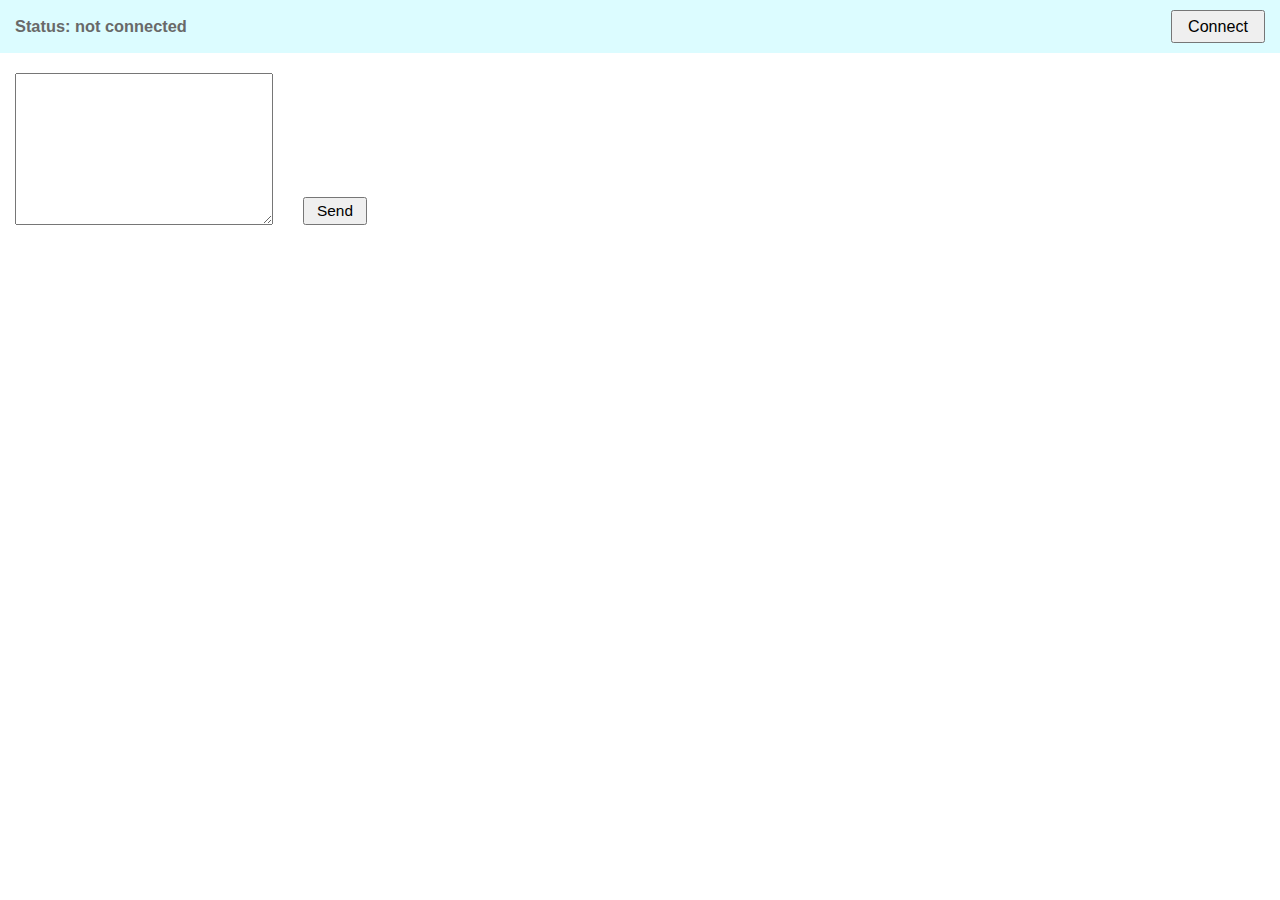
<file: computer networks/labs/lab5/static/index.html>
<!DOCTYPE html>
<html lang="en">
<head>
    <meta charset="UTF-8">
    <title>P2P Chat</title>
    <link rel="stylesheet" href="./style.css">
</head>
<body>
<header>
    <h3 id="connection-status">Status: <span id="connection-status__status">not connected</span></h3>
    <button id="connect-button">Connect</button>
</header>
<div id="root-container">
    <div id="input">
        <textarea id="text" cols="30" rows="10"></textarea>
        <div id="input__controls">
            <button id="send-button">Send</button>
            <p id="sending-status"></p>
        </div>
    </div>
    <p id="messages"></p>
</div>
<script src="./main.js"></script>
</body>
</html>
</file>
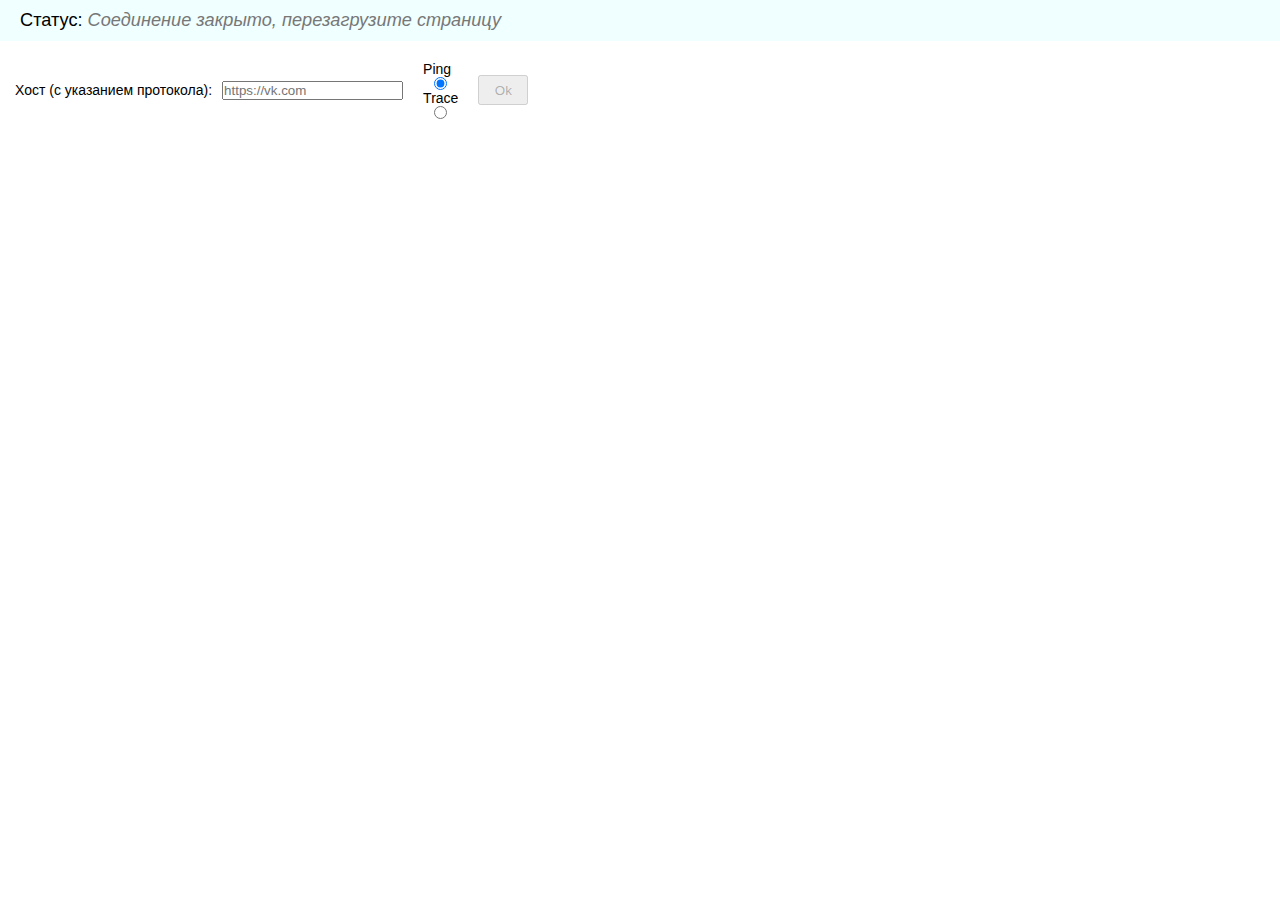
<file: computer networks/labs/lab_additional/server/static/index.html>
<!doctype html>
<html lang="en">
<head>
    <meta charset="UTF-8">
    <meta name="viewport"
          content="width=device-width, user-scalable=no, initial-scale=1.0, maximum-scale=1.0, minimum-scale=1.0">
    <meta http-equiv="X-UA-Compatible" content="ie=edge">
    <link rel="stylesheet" href="styles.css">
    <title>Utils</title>
</head>
<body>
<header>
    <p>Статус: <span id="status"></span></p>
</header>
<section>
    <form id="main-form" action="/applicetion">
        <div class="input">
            <p>Хост (с указанием протокола): </p>
            <input id="url-input" type="text" name="url" placeholder="https://vk.com">
        </div>
        <div class="checkboxes">
            <label for="radio-ping">Ping</label>
            <input type="radio" id="radio-ping" name="action-type" value="Ping" checked/>
            <label for="radio-trace">Trace</label>
            <input type="radio" id="radio-trace" name="action-type" value="Trace"/>
        </div>
        <button type="submit" id="submit">Ok</button>
    </form>
    <p id="output"></p>
</section>
<script src="script.js"></script>
</body>
</html>
</file>
<file: computer networks/labs/lab5/static/style.css>
* {
    margin: 0;
    padding: 0;
    box-sizing: border-box;
}

html, body {
    font-size: 14px;
    font-family: sans-serif;
    font-weight: normal;
    font-style: normal;
}

header {
    width: 100%;
    padding: 10px 15px;
    color: #696969;
    background-color: #dcfcff;
    display: flex;
    justify-content: space-between;
    align-items: center;
}

header #connect-button {
    font-size: 1.15rem;
    padding: 5px 15px;
}

#root-container {
    max-width: 1170px;
    padding: 0 15px;
    margin-top: 20px;
}

#input {
    display: flex;
    justify-content: flex-start;
    align-items: flex-end;
}

#input__controls {
    margin-left: 30px;
}

#input__controls #send-button {
    font-size: 1.1rem;
    padding: 3px 12px;
}
</file>
<file: computer networks/labs/lab_additional/server/static/styles.css>
* {
    margin: 0;
    padding: 0;
    box-sizing: border-box;
}

html, body {
    font-size: 14px;
    font-family: Calibri, sans-serif;
}

header {
    width: 100%;
    padding: 10px 20px;
    margin-bottom: 20px;
    background-color: azure;
}

header > p {
    font-size: 1.3rem;
}

header p span#status {
    color: #777;
    font-style: italic;
}

section {
    max-width: 1170px;
    padding: 0 15px;
}

form#main-form {
    display: flex;
    justify-content: flex-start;
    align-items: center;
}

form#main-form .input {
    display: flex;
    justify-content: flex-start;
    align-items: center;
}

form#main-form .input p {
    margin-right: 10px;
}

form#main-form .checkboxes {
    margin-left: 20px;
    display: flex;
    flex-direction: column;
}

form#main-form #submit {
    margin-left: 20px;
    width: 50px;
    height: 30px;
}

p#output {
    font-family: "Courier New", monospace;
}
</file>
